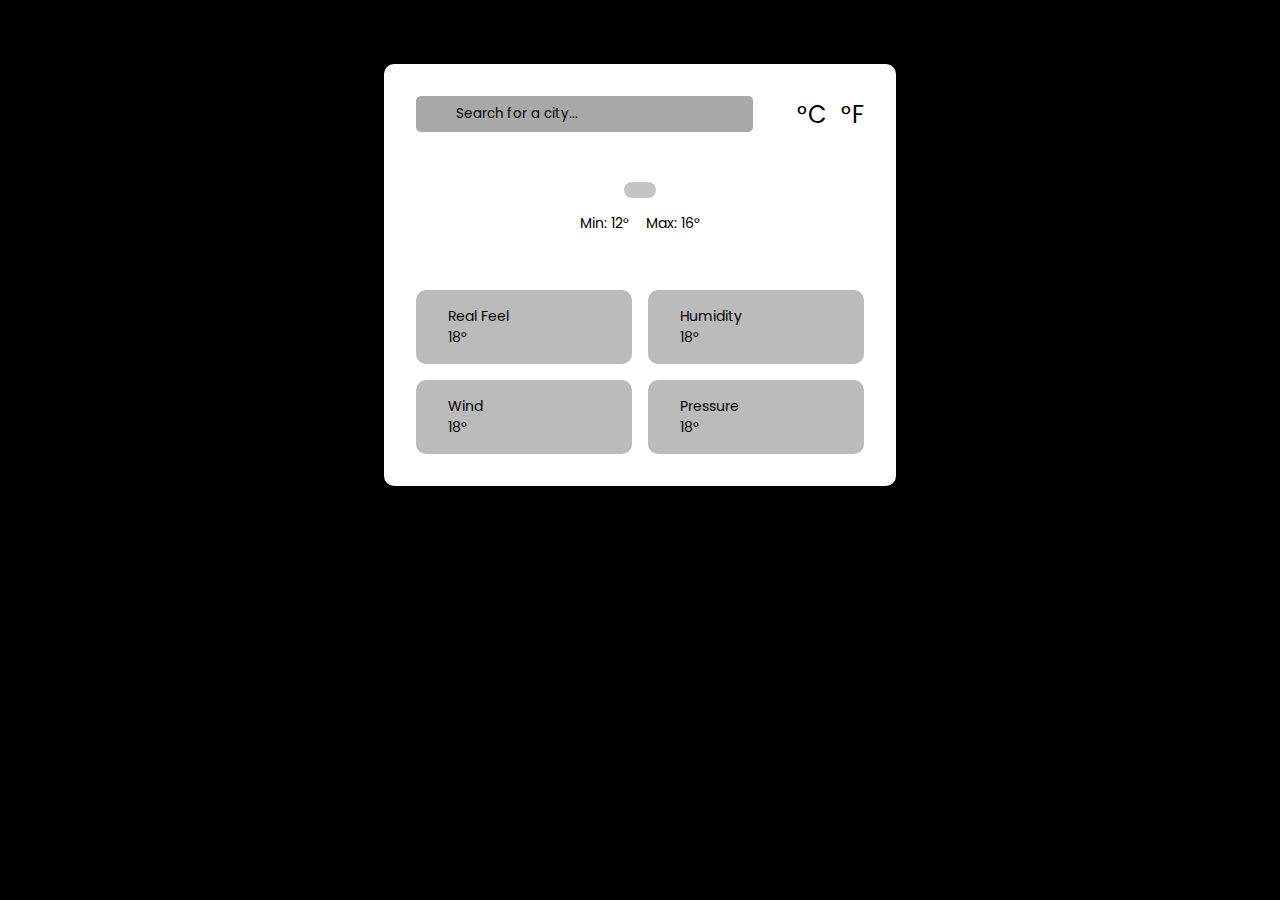
<file: Task-2/index.html>
<!DOCTYPE html>
<html lang="en">
<head>
    <meta charset="UTF-8">
    <meta http-equiv="X-UA-Compatible" content="IE=edge">
    <meta name="viewport" content="width=device-width, initial-scale=1.0">
    <title>Weather App</title>
    <link rel="stylesheet" href="styles.css">
</head>
<body>
    <div class="container">
        <div class="weather_header">
            <form class="weather_search">
                <input type="text" placeholder="Search for a city..." class="weather_searchform">
                <i class="fa-solid fa-magnifying-glass"></i>
            </form> 
            <div class="weather_units">
                <span class="weather_unit_celsius">&#176C</span>
                <span class="weather_unit_farenheit">&#176F</span>
            </div>
        </div>
        <div class="weather_body">
            <h1 class="weather_city"></h1>
            <div class="weather_datetime">
            </div>
            <div class="weather_forecast"></div>
            <div class="weather_icon">
            </div>
            <p class="weather_temperature">
            </p>
            <div class="weather_minmax">
                <p>Min: 12&#176</p>
                <p>Max: 16&#176</p>
            </div>
        </div>

        <div class="info_container">
            <div class="card">
                <i class="fa-solid fa-temperature-full"></i>
                <div>
                    <p>Real Feel</p>
                    <p class="weather_realfeel">18&#176</p>
                </div>
            </div>
            <div class="card">
                <i class="fa-solid fa-droplet"></i>
                <div>
                    <p>Humidity</p>
                    <p class="weather_humidity">18&#176</p>
                </div>
            </div>
            <div class="card">
                <i class="fa-solid fa-wind"></i>
                <div>
                    <p>Wind</p>
                    <p class="weather_wind">18&#176</p>
                </div>
            </div>
            <div class="card">
                <i class="fa-solid fa-gauge-high"></i>
                <div>
                    <p>Pressure</p>
                    <p class="weather_pressure">18&#176</p>
                </div>
            </div>
        </div>
    </div>
    <script src="script.js"></script>
</body>
</html>
</file>
<file: Task-2/styles.css>
@import url("https://fonts.googleapis.com/css2?family=Poppins&display=swap");

* {
  margin: 0;
  padding: 0;
  box-sizing: border-box;
  font-family: "Poppins";
}

body {
  background-color: #000000;
}

#toggle {
  height: 100px;
  width: 100px;
  background-color: #000000;
  z-index: 999;
}

.container {
  background: #ffffff;
  color: #000000;
  padding: 2rem;
  width: 40%;
  margin: 4rem auto;
  border-radius: 10px;
}

.weather_header {
  display: flex;
  justify-content: space-between;
  align-items: center;
}

input {
  border: none;
  background: #a8a8a8;
  outline: none;
  color: #000000;
  padding: 0.5rem 2.5rem;
  border-radius: 5px;
}

input::placeholder {
  color: #000000;
}

.weather_search {
  position: relative;
}

.weather_search i {
  position: absolute;
  left: 10px;
  top: 10px;
  font-size: 15px;
  color: #000000;
}

.weather_units {
  font-size: 1.5rem;
}

.weather_units span {
  cursor: pointer;
}

.weather_units span:first-child {
  margin-right: 0.5rem;
}

.weather_body {
  text-align: center;
  margin-top: 3rem;
}

.weather_datetime {
  margin-bottom: 2rem;
  font-size: 14px;
}

.weather_forecast {
  background: #c4c4c4;
  display: inline-block;
  padding: 0.5rem 1rem;
  border-radius: 30px;
}

.weather_icon img {
  width: 100px;
}

.weather_temperature {
  font-size: 1.75rem;
}

.weather_minmax {
  display: flex;
  justify-content: center;
}

.weather_minmax p {
  font-size: 14px;
  margin: 0.5rem;
}

.info_container {
  display: grid;
  grid-template-columns: repeat(2, 1fr);
  grid-gap: 1rem;
  margin-top: 3rem;
}

.card {
  display: flex;
  align-items: center;
  background: #bbbbbb;
  padding: 1rem;
  border-radius: 10px;
}

.card i {
  font-size: 1.5rem;
  margin-right: 1rem;
}

.card p {
  font-size: 14px;
}
</file>
